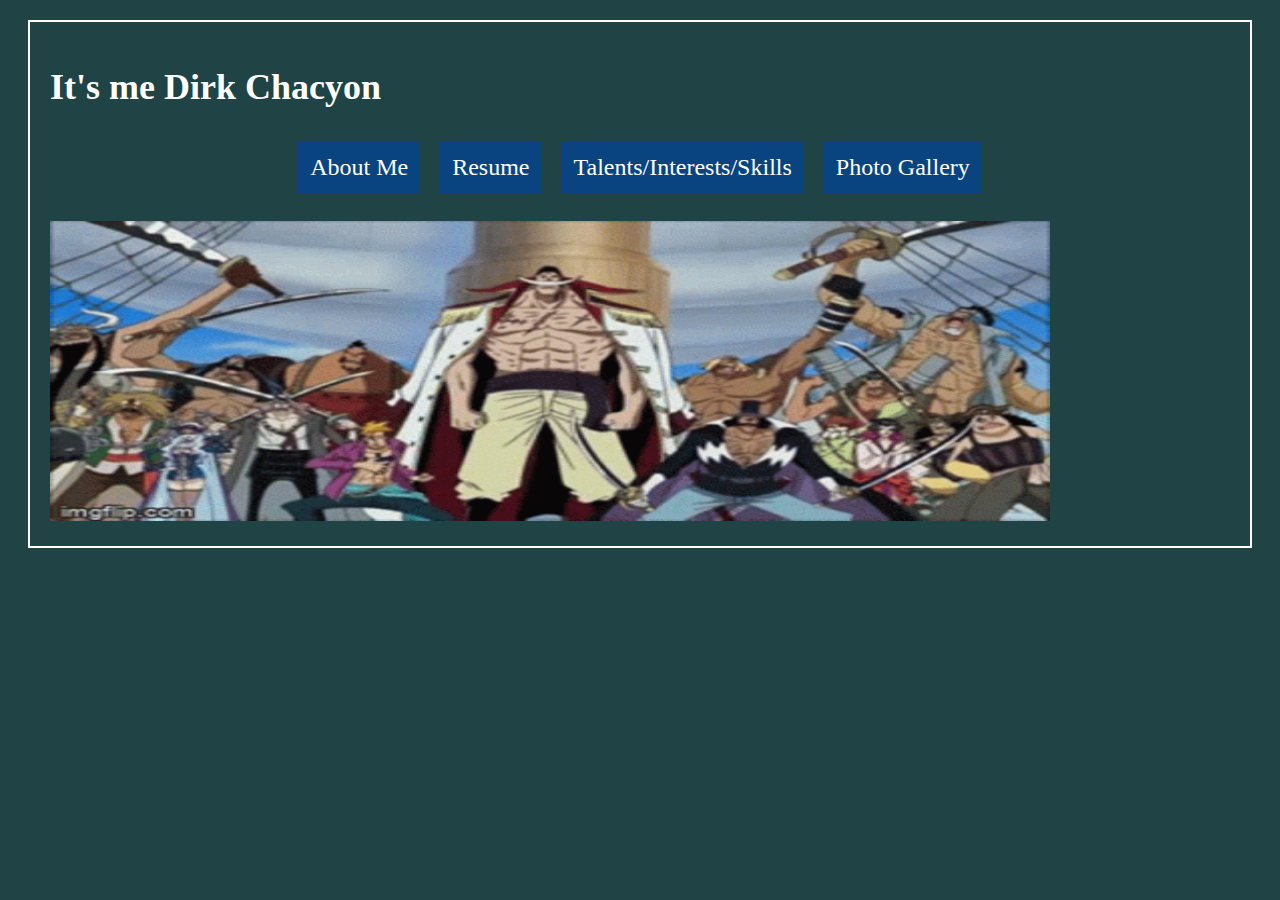
<file: index.html>
<!DOCTYPE html>
<html>
  <head>
    <title>LANDING PAGE</title>
    <link rel="stylesheet" type="text/css" href="lp.css">
    <style>
      body {
        background-color: #204345;
        color: white;
        font-size: 18px;
      }
    </style>
  </head>
  <body>
    <main>
      <h1>It's me Dirk Chacyon</h1>
      <nav>
        <ul>
          <li><a href="about.html">About Me</a></li>
          <li><a href="CHACYON_RESUME_CSAD.html">Resume</a></li>
          <li><a href="CHACYON_CSAD_SKILLS.html">Talents/Interests/Skills</a></li>
		  <li><a href="PHOTOGALLERY.html">Photo Gallery</a></li>
        </ul>
      </nav>
      <img src="WHITEBEARD.gif" alt="THE GOAT" width="1000" height="300" />
    </main>
  </body>
</html>
</file>
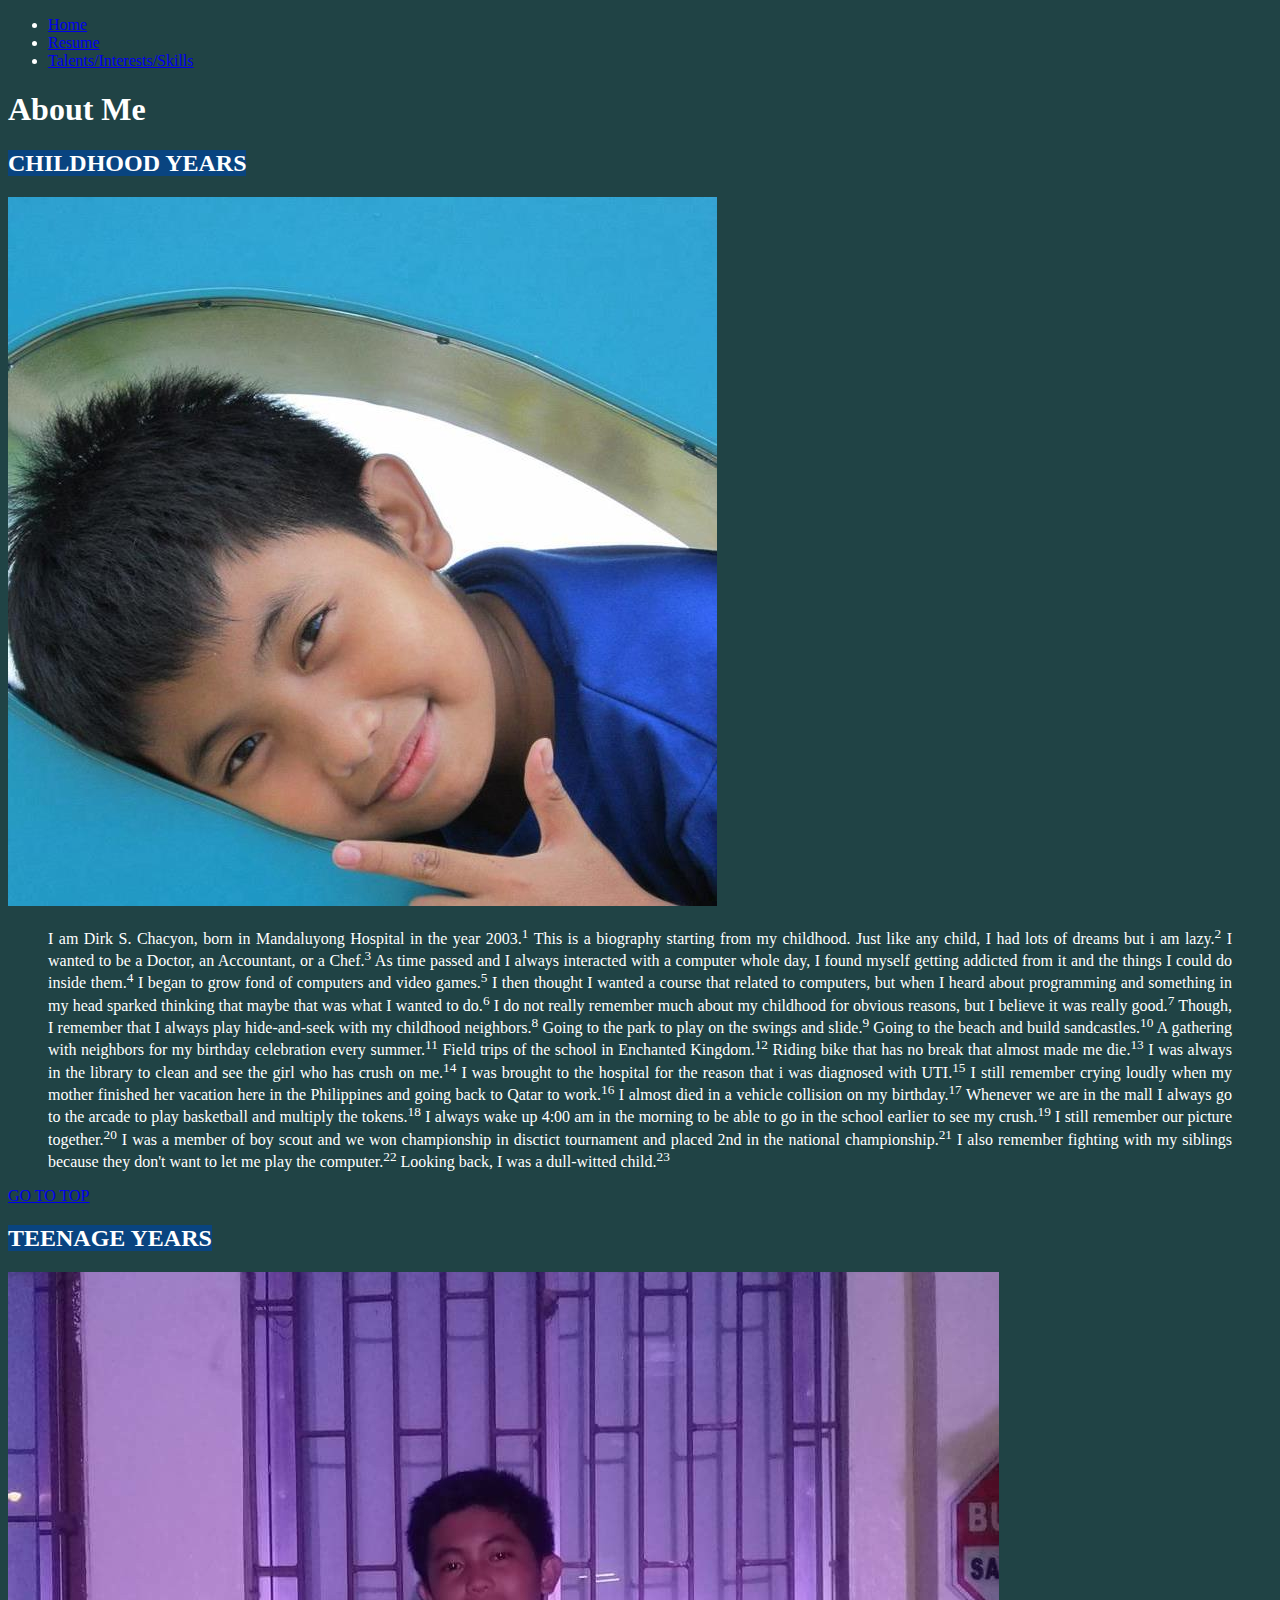
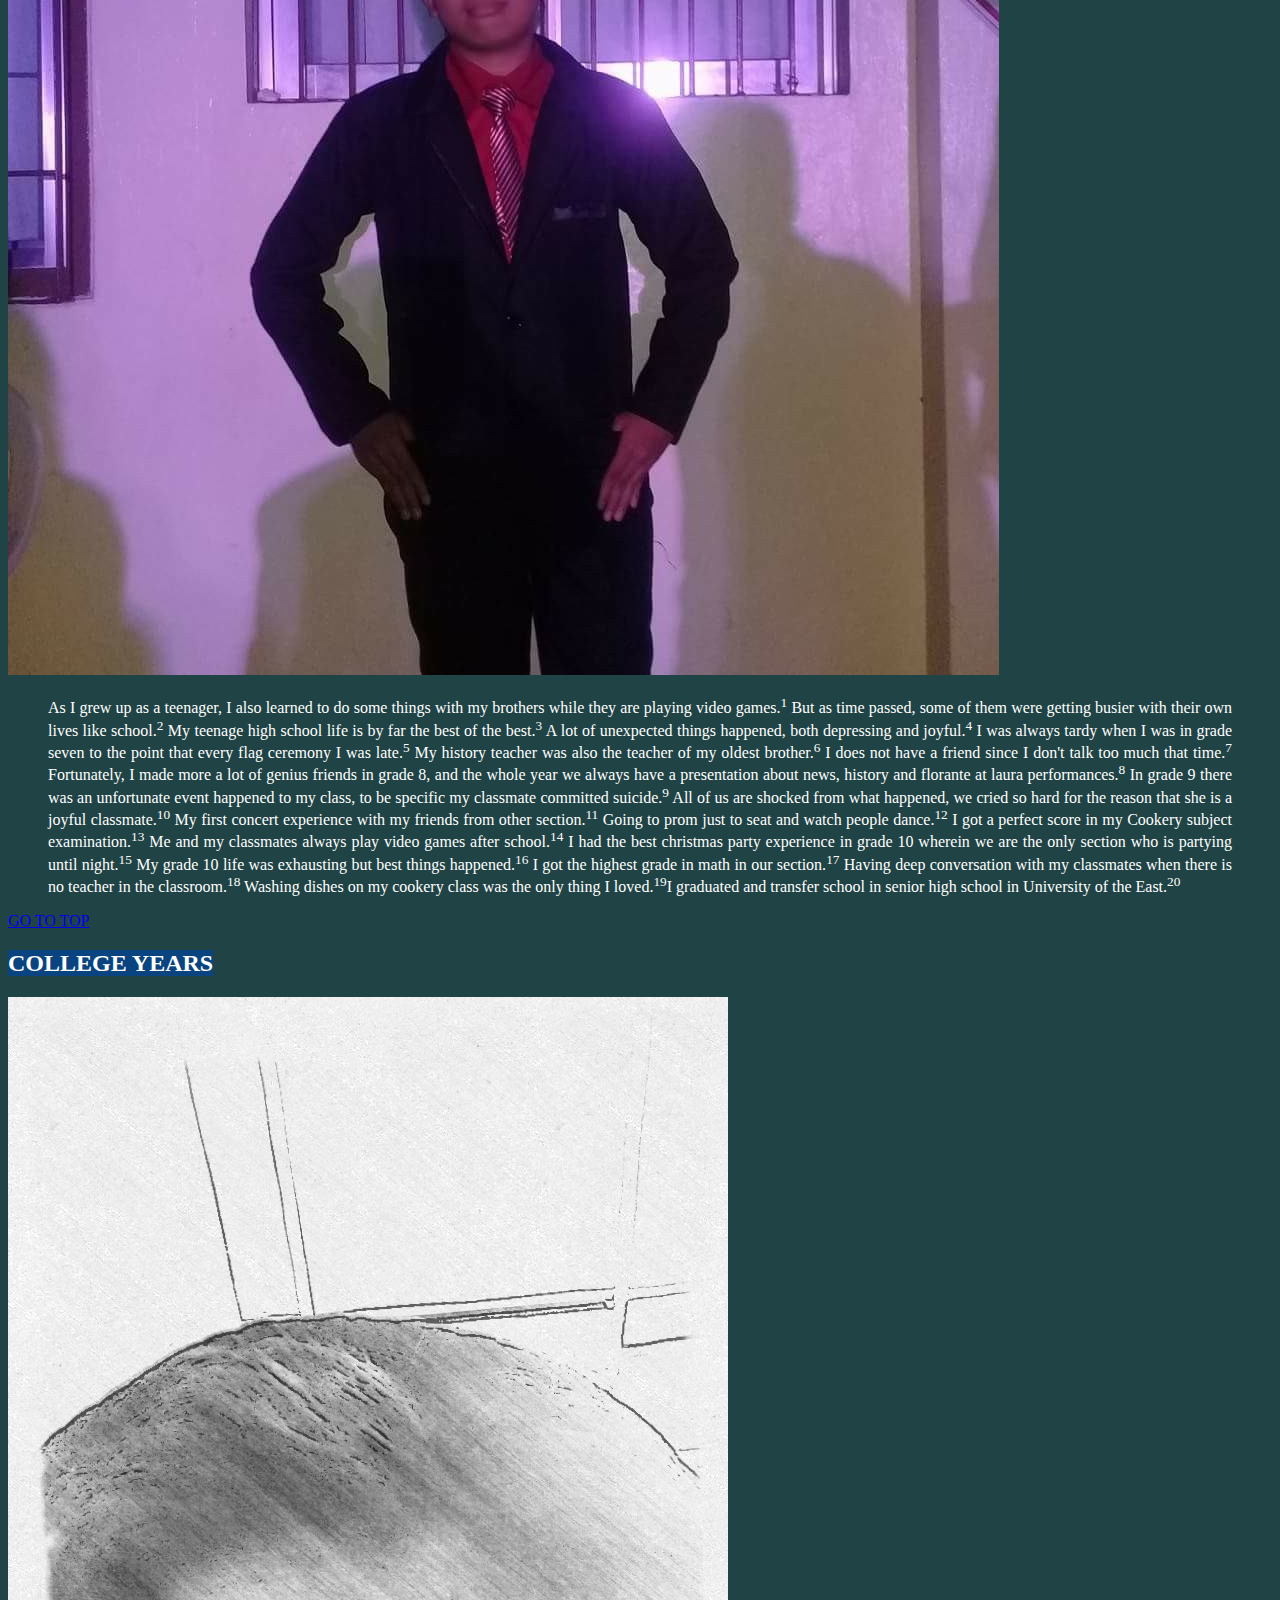
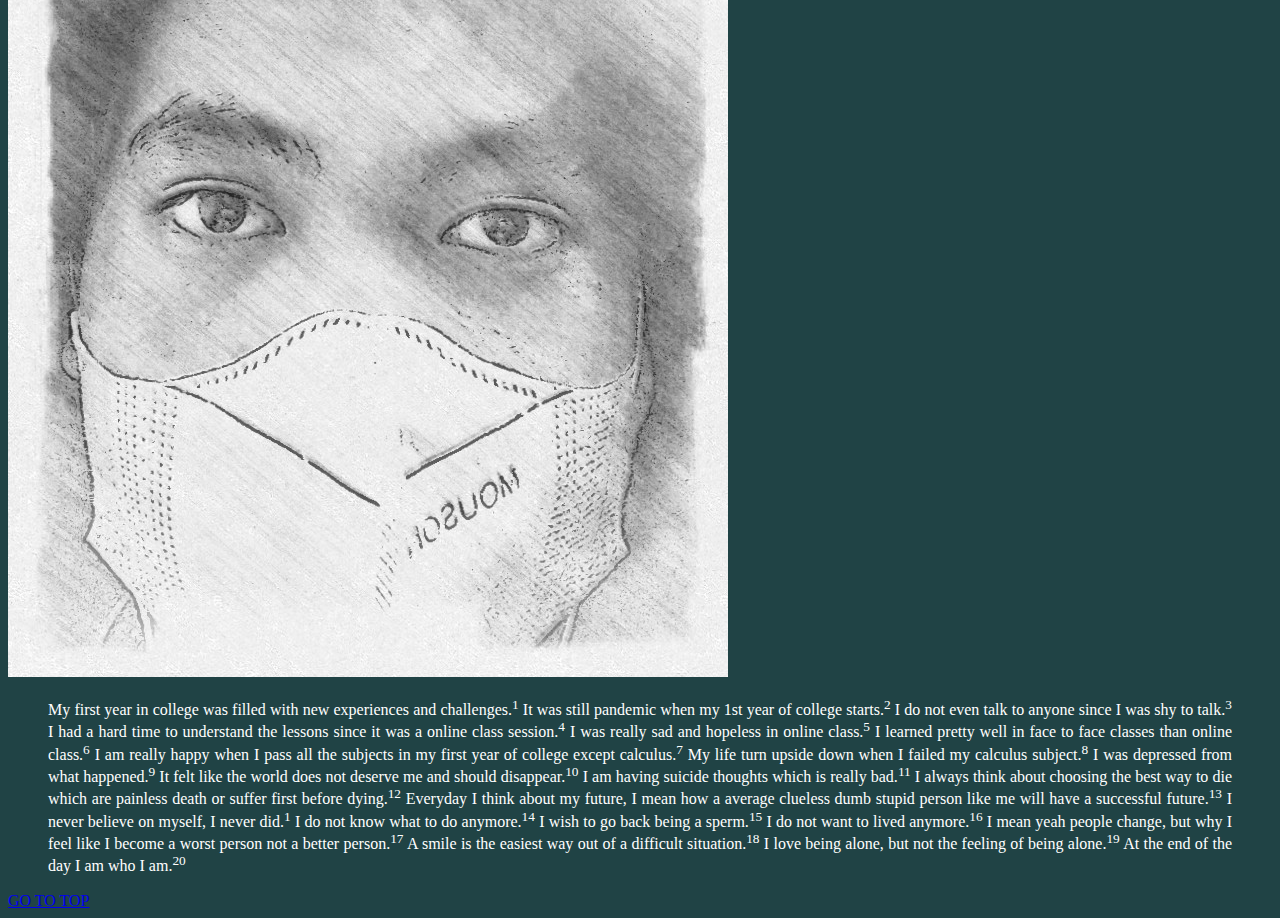
<file: about.html>
<!DOCTYPE html>
<html>
<head>
  <title>About Me</title>
  <link rel="stylesheet" type="text/css" href="abtme.css">
  <style>
  body {
    color: white;
  }
</style>
</head>
<body style="background-color:#204345">
  <header>
    <nav>
      <ul>
        <li><a href="index.html">Home</a></li>
        <li><a href="CHACYON_RESUME_CSAD.html">Resume</a></li>
        <li><a href="CHACYON_CSAD_SKILLS.html">Talents/Interests/Skills</a></li>
      </ul>
    </nav>
  </header>
  <main>
    <h1>About Me</h1>
    <section>
      <h2><mark style="background-color:#094480;color:#FFFFFF;font-family:Georgia, Serif">CHILDHOOD YEARS</mark></h2>  
      <img src="CHILDHOOD.jpg" alt="Me as a child">
      <p class="bio"><blockquote align="justify">I am Dirk S. Chacyon, born in Mandaluyong Hospital in the year 2003.<sup>1</sup> This is a biography starting from my childhood. Just like any child, I had lots of dreams but i am lazy.<sup>2</sup> I wanted to be a Doctor, an Accountant, or a Chef.<sup>3</sup> As time passed and I always interacted with a computer whole day, I found myself getting addicted from it and the things I could do inside them.<sup>4</sup> I began to grow fond of computers and video games.<sup>5</sup> I then thought I wanted a course that related to computers, but when I heard about programming and something in my head sparked thinking that maybe that was what I wanted to do.<sup>6</sup> I do not really remember much about my childhood for obvious reasons, but I believe it was really good.<sup>7</sup> Though, I remember that I always play hide-and-seek with my childhood neighbors.<sup>8</sup> Going to the park to play on the swings and slide.<sup>9</sup> Going to the beach and build sandcastles.<sup>10</sup> A gathering with neighbors for my birthday celebration every summer.<sup>11</sup> Field trips of the school in Enchanted Kingdom.<sup>12</sup> Riding bike that has no break that almost made me die.<sup>13</sup> I was always in the library to clean and see the girl who has crush on me.<sup>14</sup> I was brought to the hospital for the reason that i was diagnosed with UTI.<sup>15</sup> I still remember crying loudly when my mother finished her vacation here in the Philippines and going back to Qatar to work.<sup>16</sup> I almost died in a vehicle collision on my birthday.<sup>17</sup> Whenever we are in the mall I always go to the arcade to play basketball and multiply the tokens.<sup>18</sup> I always wake up 4:00 am in the morning to be able to go in the school earlier to see my crush.<sup>19</sup> I still remember our picture together.<sup>20</sup> I was a member of boy scout and we won championship in disctict tournament and placed 2nd in the national championship.<sup>21</sup> I also remember fighting with my siblings because they don't want to let me play the computer.<sup>22</sup> Looking back, I was a dull-witted child.<sup>23</sup></blockquote></p>
      <a href="index.html">GO TO TOP</a>
    </section>
    <section>
      <h2><mark style="background-color:#094480;color:#FFFFFF;font-family:Georgia, Serif">TEENAGE YEARS</mark></h2>
      <img src="TEENAGE.jpg" alt="Me as a teenager">
      <p class="bio"><blockquote align="justify">As I grew up as a teenager, I also learned to do some things with my brothers while they are playing video games.<sup>1</sup> But as time passed, some of them were getting busier with their own lives like school.<sup>2</sup> My teenage high school life is by far the best of the best.<sup>3</sup> A lot of unexpected things happened, both depressing and joyful.<sup>4</sup> I was always tardy when I was in grade seven to the point that every flag ceremony I was late.<sup>5</sup> My history teacher was also the teacher of my oldest brother.<sup>6</sup> I does not have a friend since I don't talk too much that time.<sup>7</sup> Fortunately, I made more a lot of genius friends in grade 8, and the whole year we always have a presentation about news, history and florante at laura performances.<sup>8</sup> In grade 9 there was an unfortunate event happened to my class, to be specific my classmate committed suicide.<sup>9</sup> All of us are shocked from what happened, we cried so hard for the reason that she is a joyful classmate.<sup>10</sup> My first concert experience with my friends from other section.<sup>11</sup> Going to prom just to seat and watch people dance.<sup>12</sup> I got a perfect score in my Cookery subject examination.<sup>13</sup> Me and my classmates always play video games after school.<sup>14</sup> I had the best christmas party experience in grade 10 wherein we are the only section who is partying until night.<sup>15</sup> My grade 10 life was exhausting but best things happened.<sup>16</sup> I got the highest grade in math in our section.<sup>17</sup> Having deep conversation with my classmates when there is no teacher in the classroom.<sup>18</sup> Washing dishes on my cookery class was the only thing I loved.<sup>19</sup>I graduated and transfer school in senior high school in University of the East.<sup>20</sup></blockquote></p>
      <a href="index.html">GO TO TOP</a>
    </section>
    <section>
      <h2><mark style="background-color:#094480;color:#FFFFFF;font-family:Georgia, Serif">COLLEGE YEARS</mark></h2>
      <img src="COLLEGE.jpg" alt="Me in college">
      <p class="bio"><blockquote align="justify">My first year in college was filled with new experiences and challenges.<sup>1</sup> It was still pandemic when my 1st year of college starts.<sup>2</sup> I do not even talk to anyone since I was shy to talk.<sup>3</sup> I had a hard time to understand the lessons since it was a online class session.<sup>4</sup> I was really sad and hopeless in online class.<sup>5</sup> I learned pretty well in face to face classes than online class.<sup>6</sup> I am really happy when I pass all the subjects in my first year of college except calculus.<sup>7</sup> My life turn upside down when I failed my calculus subject.<sup>8</sup> I was depressed from what happened.<sup>9</sup> It felt like the world does not deserve me and should disappear.<sup>10</sup> I am having suicide thoughts which is really bad.<sup>11</sup> I always think about choosing the best way to die which are painless death or suffer first before dying.<sup>12</sup> Everyday I think about my future, I mean how a average clueless dumb stupid person like me will have a successful future.<sup>13</sup> I never believe on myself, I never did.<sup>1</sup> I do not know what to do anymore.<sup>14</sup> I wish to go back being a sperm.<sup>15</sup> I do not want to lived anymore.<sup>16</sup> I mean yeah people change, but why I feel like I become a worst person not a better person.<sup>17</sup> A smile is the easiest way out of a difficult situation.<sup>18</sup> I love being alone, but not the feeling of being alone.<sup>19</sup> At the end of the day I am who I am.<sup>20</sup></blockquote></p>
      <a href="index.html">GO TO TOP</a>
    </section>
  </main>
</body>
</html>
</file>
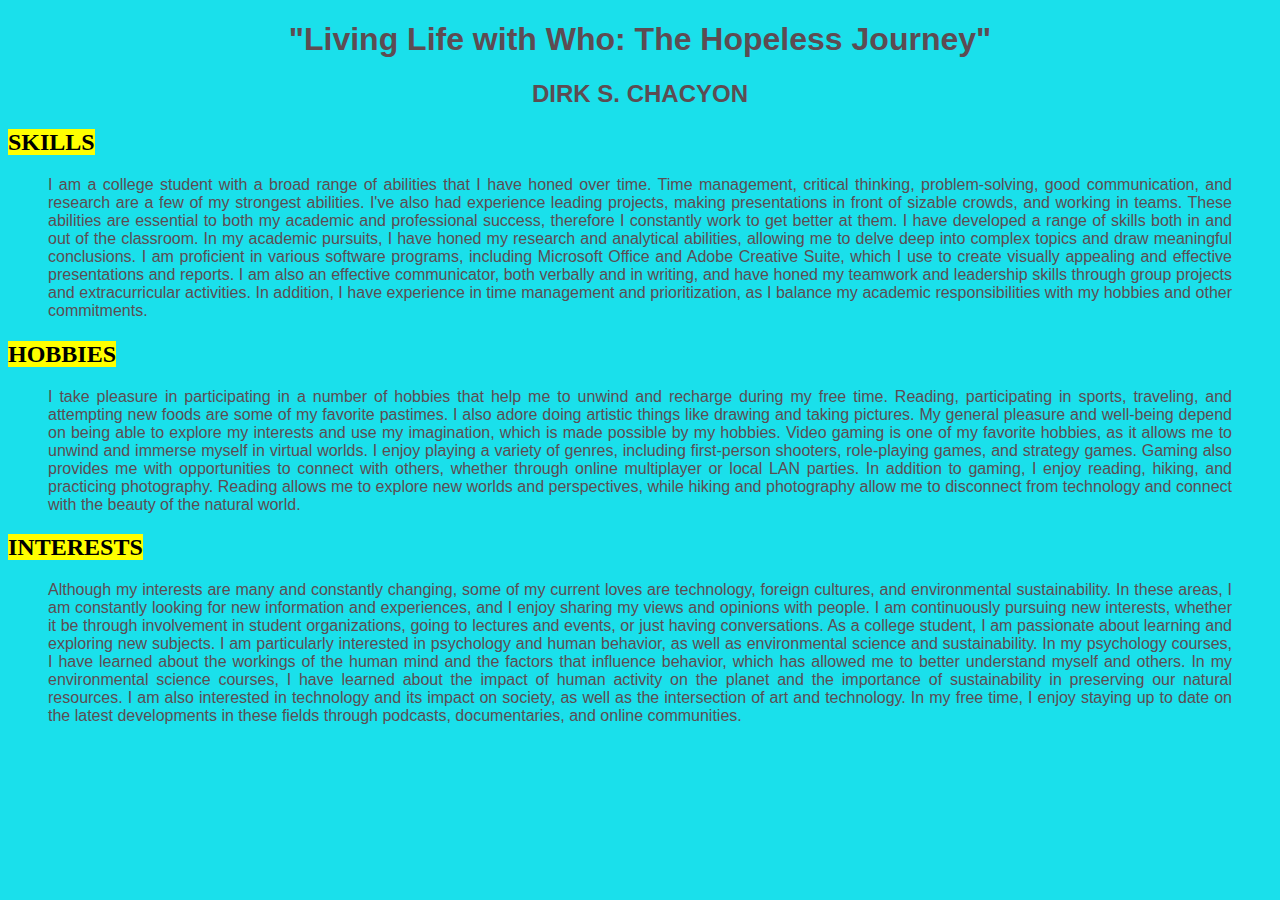
<file: CHACYON_BIOGRAPHY.html>
<!DOCTYPE html> 
<html lang="en">
<head>
    <meta charset="utf-8">
    <title>My Short Bio</title>
    <style type="text/css">
    
    </style>
 
</head>
<body style="font-family:Tahoma, Verdana, 'Trebuchet MS', Sans-serif;color:#5D4C52;background-color:#1ae0eb;">
    <link rel="stylesheet" type="text/css">
    <!--CHACYON, DIRK-->
    <!--02/02/2023-->
    <div align="center">
        <h1>"Living Life with Who: The Hopeless Journey"</h1>
        <h2>DIRK S. CHACYON</h2>
    </div>
	
	<h2><mark style="background-color:dbdbd7;color:171715;font-family:Georgia, Serif">SKILLS</mark></h2>  
	<p><blockquote align="justify">I am a college student with a broad range of abilities that I have honed over time. Time management, critical thinking, problem-solving, good communication, and research are a few of my strongest abilities. I've also had experience leading projects, making presentations in front of sizable crowds, and working in teams. These abilities are essential to both my academic and professional success, therefore I constantly work to get better at them. I have developed a range of skills both in and out of the classroom. In my academic pursuits, I have honed my research and analytical abilities, allowing me to delve deep into complex topics and draw meaningful conclusions. I am proficient in various software programs, including Microsoft Office and Adobe Creative Suite, which I use to create visually appealing and effective presentations and reports. I am also an effective communicator, both verbally and in writing, and have honed my teamwork and leadership skills through group projects and extracurricular activities. In addition, I have experience in time management and prioritization, as I balance my academic responsibilities with my hobbies and other commitments.</blockquote></p>
  
  <h2><mark style="background-color:dbdbd7;color:171715;font-family:Georgia, Serif">HOBBIES</mark></h2>
	<p><blockquote align="justify">I take pleasure in participating in a number of hobbies that help me to unwind and recharge during my free time. Reading, participating in sports, traveling, and attempting new foods are some of my favorite pastimes. I also adore doing artistic things like drawing and taking pictures. My general pleasure and well-being depend on being able to explore my interests and use my imagination, which is made possible by my hobbies. Video gaming is one of my favorite hobbies, as it allows me to unwind and immerse myself in virtual worlds. I enjoy playing a variety of genres, including first-person shooters, role-playing games, and strategy games. Gaming also provides me with opportunities to connect with others, whether through online multiplayer or local LAN parties. In addition to gaming, I enjoy reading, hiking, and practicing photography. Reading allows me to explore new worlds and perspectives, while hiking and photography allow me to disconnect from technology and connect with the beauty of the natural world.</blockquote></p>

  <h2><mark style="background-color:dbdbd7;color:171715;font-family:Georgia, Serif">INTERESTS</mark></h2>
	<p><blockquote align="justify">Although my interests are many and constantly changing, some of my current loves are technology, foreign cultures, and environmental sustainability. In these areas, I am constantly looking for new information and experiences, and I enjoy sharing my views and opinions with people. I am continuously pursuing new interests, whether it be through involvement in student organizations, going to lectures and events, or just having conversations. As a college student, I am passionate about learning and exploring new subjects. I am particularly interested in psychology and human behavior, as well as environmental science and sustainability. In my psychology courses, I have learned about the workings of the human mind and the factors that influence behavior, which has allowed me to better understand myself and others. In my environmental science courses, I have learned about the impact of human activity on the planet and the importance of sustainability in preserving our natural resources. I am also interested in technology and its impact on society, as well as the intersection of art and technology. In my free time, I enjoy staying up to date on the latest developments in these fields through podcasts, documentaries, and online communities.</blockquote></p>

</body>
</html>
</file>
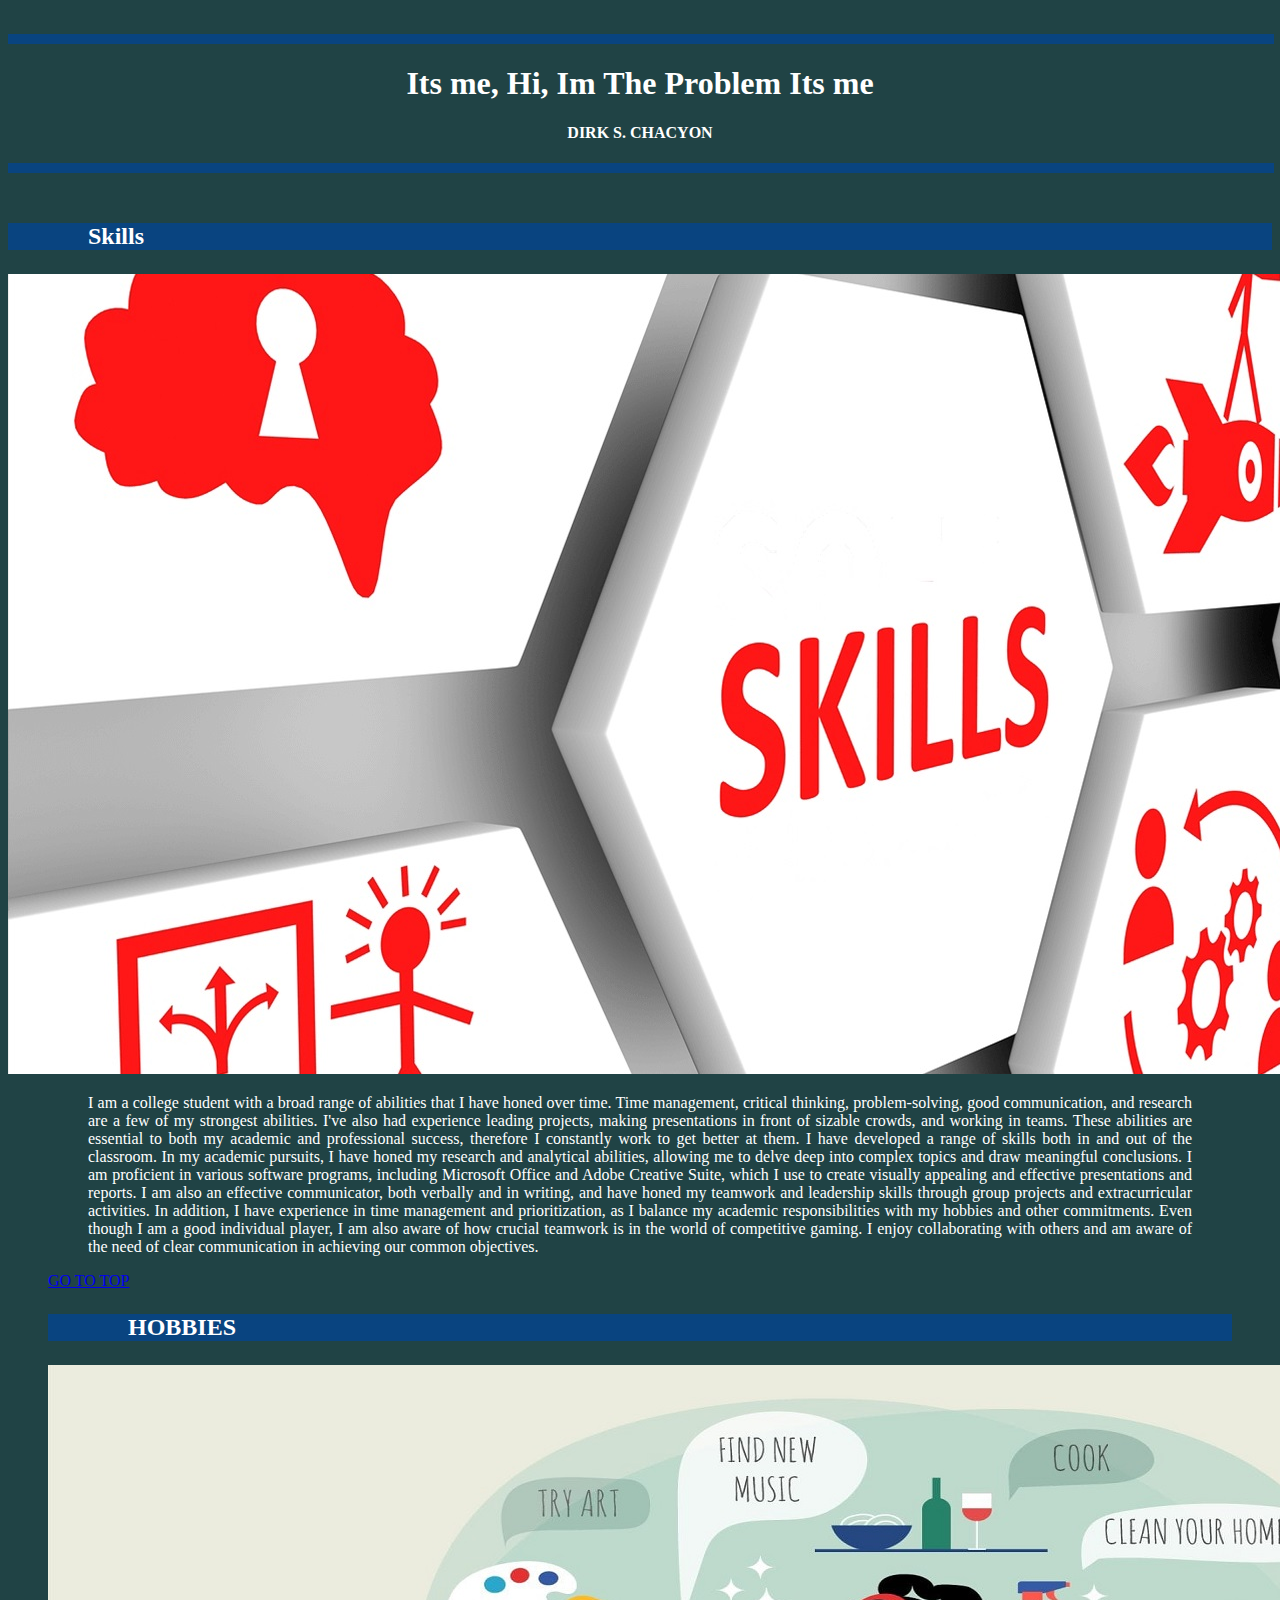
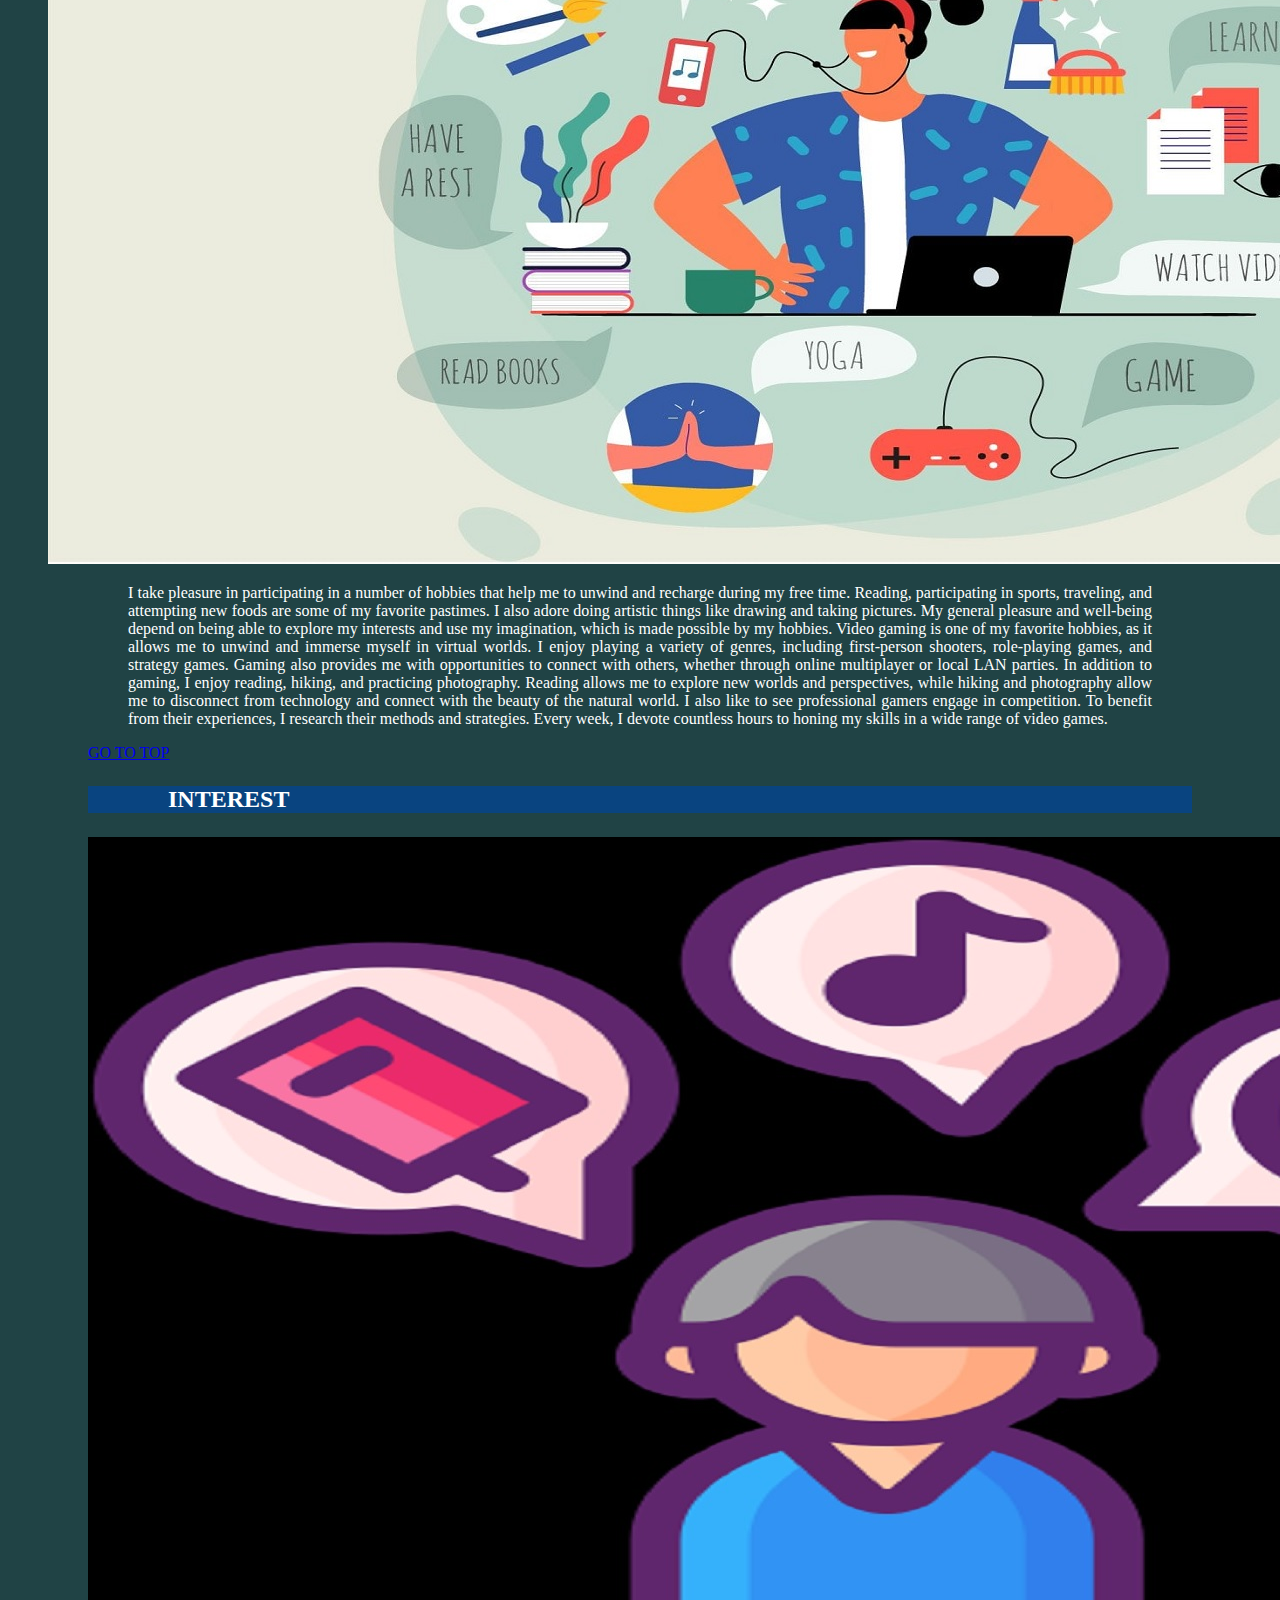
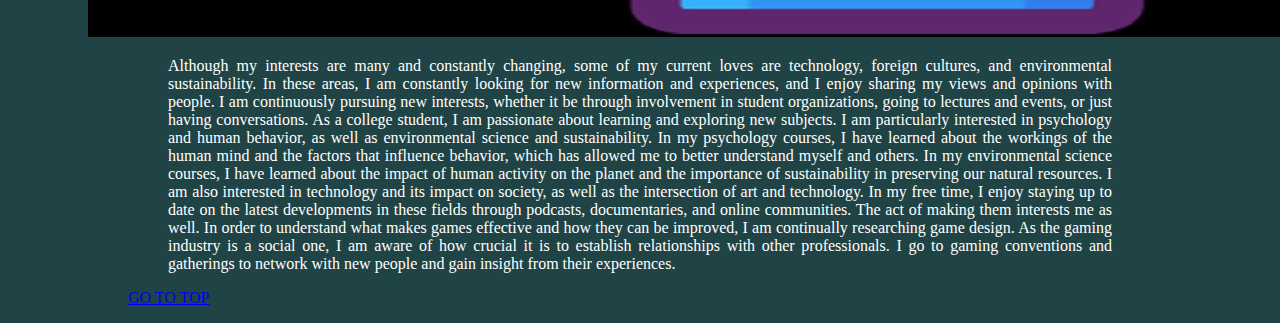
<file: CHACYON_CSAD_SKILLS.html>
<!DOCTYPE html> 
<html lang="en">
<head>
    <meta charset="utf-8">
    <title>SKILLS</title>
    <style type="text/css">
    
    </style>
 
</head>
<body style="background-color:#204345">

  <br>
  <hr width="100%" align="center" color=#094480 size="10" NOSHADE>
  <h1 align="center"; style="color:white;font-family:Georgia, Serif">Its me, Hi, Im The Problem Its me</mark></h1>
    <!--CHACYON, DIRK-->
    <!--02/02/2023-->
    <h4 align="center"; style="color:white;font-family:Georgia, Serif">DIRK S. CHACYON</h4>
  <hr width="100%" align="center" color=#094480 size="10" NOSHADE>
  <br>
	
	<h2 style="background-color:#094480;color:white;font-family:Georgia, Serif">
	<blockquote><blockquote>Skills</blockquote></blockquote></h2>
    <font color="white"; style=font-family:verdana>
	<img src="SKILLS.jpg" alt="Skills">
    <div align="justify">
    <blockquote><blockquote>I am a college student with a broad range of abilities that I have honed over time. Time management, critical thinking, problem-solving, good communication, and research are a few of my strongest abilities. I've also had experience leading projects, making presentations in front of sizable crowds, and working in teams. These abilities are essential to both my academic and professional success, therefore I constantly work to get better at them. I have developed a range of skills both in and out of the classroom. In my academic pursuits, I have honed my research and analytical abilities, allowing me to delve deep into complex topics and draw meaningful conclusions. I am proficient in various software programs, including Microsoft Office and Adobe Creative Suite, which I use to create visually appealing and effective presentations and reports. I am also an effective communicator, both verbally and in writing, and have honed my teamwork and leadership skills through group projects and extracurricular activities. In addition, I have experience in time management and prioritization, as I balance my academic responsibilities with my hobbies and other commitments. Even though I am a good individual player, I am also aware of how crucial teamwork is in the world of competitive gaming. I enjoy collaborating with others and am aware of the need of clear communication in achieving our common objectives.</blockquote></p>
	<a href="index.html">GO TO TOP</a>
  
  <h2 style="background-color:#094480;color:white;font-family:Georgia, Serif">
	<blockquote><blockquote>HOBBIES</blockquote></blockquote></h2>
    <font color="white"; style=font-family:verdana>
	<img src="HOBBIES.jpg" alt="Hobbies">
    <div align="justify">
    <blockquote><blockquote>I take pleasure in participating in a number of hobbies that help me to unwind and recharge during my free time. Reading, participating in sports, traveling, and attempting new foods are some of my favorite pastimes. I also adore doing artistic things like drawing and taking pictures. My general pleasure and well-being depend on being able to explore my interests and use my imagination, which is made possible by my hobbies. Video gaming is one of my favorite hobbies, as it allows me to unwind and immerse myself in virtual worlds. I enjoy playing a variety of genres, including first-person shooters, role-playing games, and strategy games. Gaming also provides me with opportunities to connect with others, whether through online multiplayer or local LAN parties. In addition to gaming, I enjoy reading, hiking, and practicing photography. Reading allows me to explore new worlds and perspectives, while hiking and photography allow me to disconnect from technology and connect with the beauty of the natural world. I also like to see professional gamers engage in competition. To benefit from their experiences, I research their methods and strategies. Every week, I devote countless hours to honing my skills in a wide range of video games.</blockquote></p>
	<a href="index.html">GO TO TOP</a>

  <h2 style="background-color:#094480;color:white;font-family:Georgia, Serif">
	<blockquote><blockquote>INTEREST</blockquote></blockquote></h2>
    <font color="white"; style=font-family:verdana>
	<img src="INTEREST.jpg" alt="Interest">
    <div align="justify">
    <blockquote><blockquote>Although my interests are many and constantly changing, some of my current loves are technology, foreign cultures, and environmental sustainability. In these areas, I am constantly looking for new information and experiences, and I enjoy sharing my views and opinions with people. I am continuously pursuing new interests, whether it be through involvement in student organizations, going to lectures and events, or just having conversations. As a college student, I am passionate about learning and exploring new subjects. I am particularly interested in psychology and human behavior, as well as environmental science and sustainability. In my psychology courses, I have learned about the workings of the human mind and the factors that influence behavior, which has allowed me to better understand myself and others. In my environmental science courses, I have learned about the impact of human activity on the planet and the importance of sustainability in preserving our natural resources. I am also interested in technology and its impact on society, as well as the intersection of art and technology. In my free time, I enjoy staying up to date on the latest developments in these fields through podcasts, documentaries, and online communities. The act of making them interests me as well. In order to understand what makes games effective and how they can be improved, I am continually researching game design. As the gaming industry is a social one, I am aware of how crucial it is to establish relationships with other professionals. I go to gaming conventions and gatherings to network with new people and gain insight from their experiences.</blockquote></p>
	<a href="index.html">GO TO TOP</a>

</body>
</html>
</file>
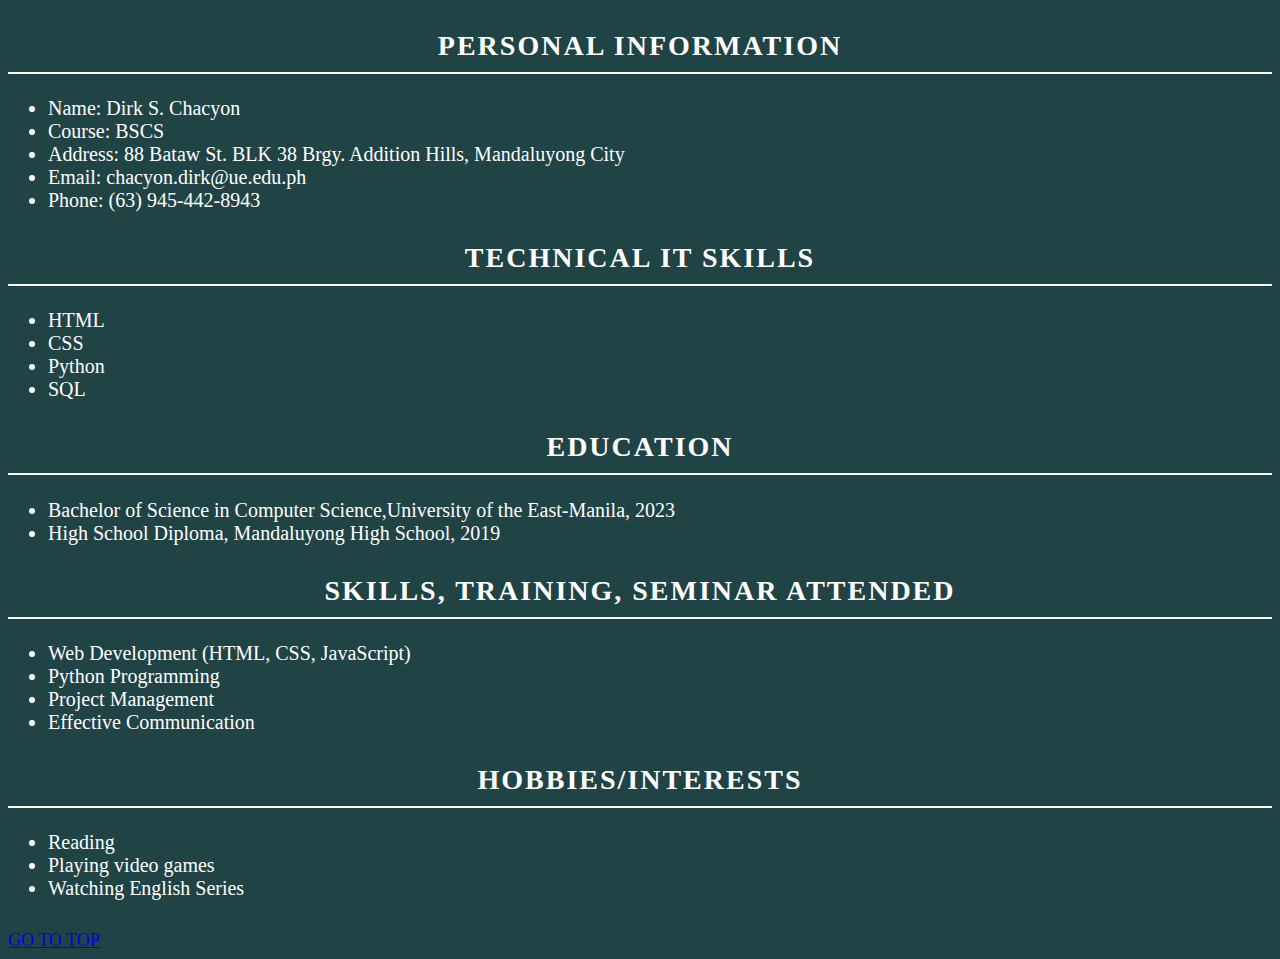
<file: CHACYON_RESUME_CSAD.html>
<!DOCTYPE html>
<html>
  <head>
    <title>Resume - Dirk S. Chacyon</title>
    <link rel="stylesheet" href="CHACYON_resumeDesign_CSAD.css">
  </head>
  <body>
    <div id="personal-info">
      <h2>Personal Information</h2>
      <ul>
        <li>Name: Dirk S. Chacyon</li>
        <li>Course: BSCS</li>
        <li>Address: 88 Bataw St. BLK 38 Brgy. Addition Hills, Mandaluyong City</li>
        <li>Email: chacyon.dirk@ue.edu.ph</li>
        <li>Phone: (63) 945-442-8943</li>
      </ul>
    </div>
    <div id="resume-content">
      <h2>Technical IT Skills</h2>
      <div id="technical-skills">
        <ul>
          <li>HTML</li>
          <li>CSS</li>
          <li>Python</li>
          <li>SQL</li>
        </ul>
      </div>
      <h2>Education</h2>
      <div id="education">
        <ul>
          <li>Bachelor of Science in Computer Science,University of the East-Manila, 2023</li>
          <li>High School Diploma, Mandaluyong High School, 2019</li>
        </ul>
      </div>
      <h2>Skills, Training, Seminar Attended</h2>
      <div id="skills">
        <ul>
          <li>Web Development (HTML, CSS, JavaScript)</li>
          <li>Python Programming</li>
          <li>Project Management</li>
          <li>Effective Communication</li>
        </ul>
      </div>
      <h2>Hobbies/Interests</h2>
      <div id="interests">
        <ul>
          <li>Reading</li>
          <li>Playing video games</li>
          <li>Watching English Series</li>
        </ul>
		<a href="index.html">GO TO TOP</a>
      </div>
    </div>
  </body>
</html>
</file>
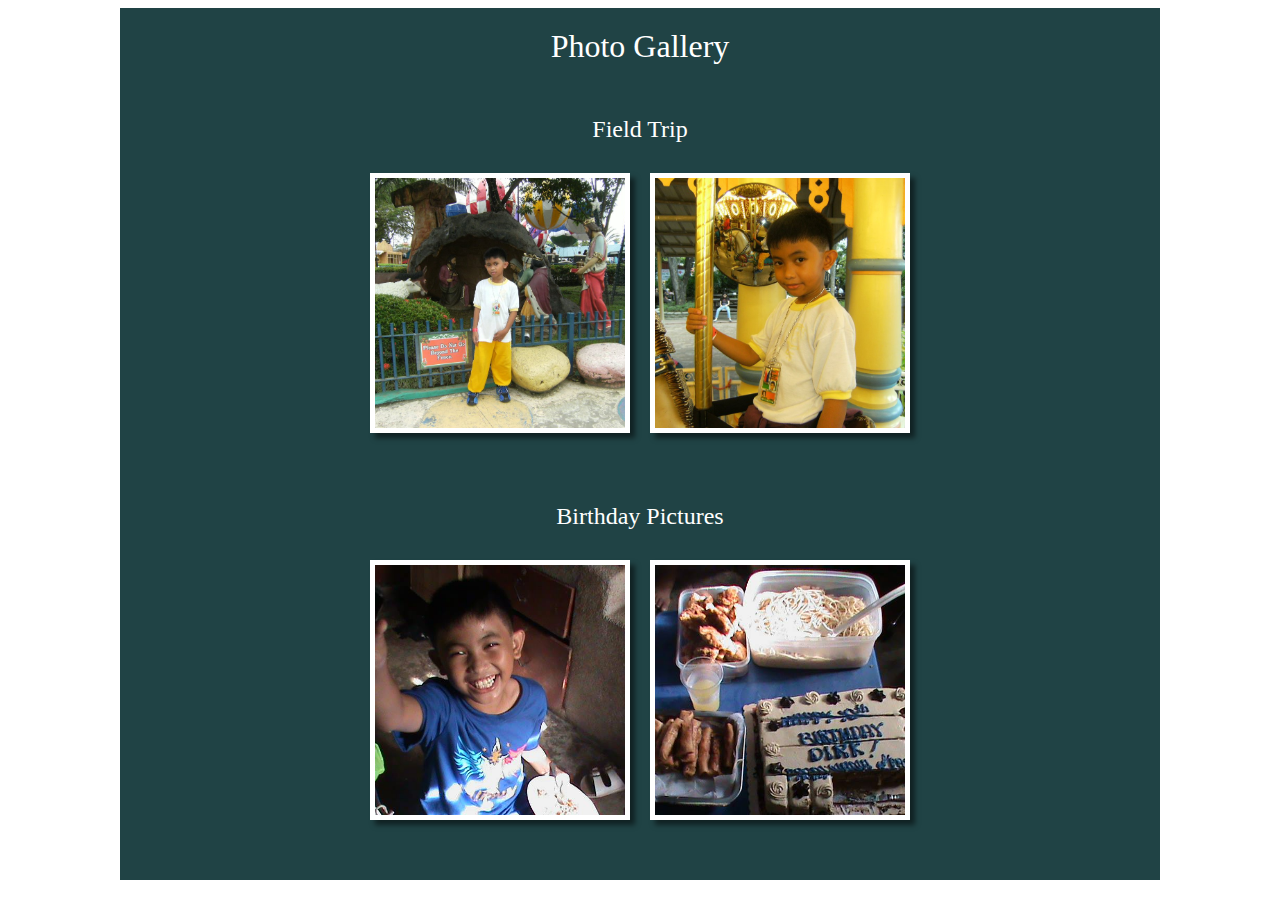
<file: PHOTOGALLERY.html>
<!DOCTYPE html>
<html>
  <head>
    <title>Photo Gallery</title>
    <style>
      /* Style for thumbnail images */
      .thumbnail {
        width: 250px;
        height: 250px;
        margin: 10px;
        float: left;
        border: 5px solid #fff;
        box-shadow: 5px 5px 5px rgba(0, 0, 0, 0.5);
        background-color: #fff;
        background-size: cover;
        background-position: center;
      }
      
      /* Style for the container div */
      .container {
        display: flex;
        flex-wrap: wrap;
        justify-content: center;
        align-items: center;
        max-width: 1000px;
        margin: 0 auto;
        padding: 20px;
        background-color: #204345;
      }
      
      /* Style for headings */
      h1, h2 {
        color: #FFFFFF;
        text-align: center;
        font-weight: normal;
        margin-top: 0;
        width: 100%;
      }
      
      /* Style for divs containing images */
      .image-set {
        display: flex;
        flex-wrap: wrap;
        justify-content: center;
        align-items: center;
        width: 100%;
        margin: 30px 0;
      }
      
      /* Style for "Go to top" link */
      #go-to-top {
        display: block;
        text-align: center;
        margin-top: 30px;
        color: #FFFFFF;
      }
      
      @media only screen and (max-width: 768px) {
        /* Adjust thumbnail size for mobile screens */
        .thumbnail {
          width: 100%;
          height: 300px;
        }
      }
    </style>
  </head>
  <body>
    <div class="container">
      <h1>Photo Gallery</h1>
      <div class="image-set">
        <h2>Field Trip</h2>
        <a href="FT1.jpg" target="_blank" style="background-image: url('FT1.jpg')" class="thumbnail"></a>
        <a href="FT2.jpg" target="_blank" style="background-image: url('FT2.jpg')" class="thumbnail"></a>
      </div>
      <div class="image-set">
        <h2>Birthday Pictures</h2>
        <a href="BPIC1.jpg" target="_blank" style="background-image: url('BPIC1.jpg')" class="thumbnail"></a>
        <a href="BPIC2.jpg" target="_blank" style="background-image: url('BPIC2.jpg')" class="thumbnail"></a>
      </div>
    </div>
  </body>
</html>
</file>
<file: lp.css>
main {
    border: 2px solid white;
    padding: 20px;
    margin: 20px;
  }

  h1 {
    font-size: 36px;
  }

  nav ul {
    display: flex;
    justify-content: center;
    list-style: none;
    padding: 0;
  }

  nav ul li {
    font-size: 24px;
    background-color: #094480;
    border: 2px solid #094480;
    padding: 10px;
    margin: 10px;
  }

  nav ul li a {
    color: white;
    text-decoration: none;
  }

</style>
<link rel="stylesheet" type="text/css" href="lp.css">
</file>
<file: abtme.css>
<style>
  .bio {
    color: white;
  }
</style>
</file>
<file: CHACYON_resumeDesign_CSAD.css>
body {
  background-color: #204345;
  color: white;
  font-size: 18px;
}

h2 {
  font-size: 28px;
  margin-top: 30px;
  text-align: center;
  color: #fff;
  text-transform: uppercase;
  letter-spacing: 2px;
  border-bottom: 2px solid #fff;
  padding-bottom: 10px;
}

ul {
  font-size: 20px;
  margin-bottom: 30px;
}
</file>
